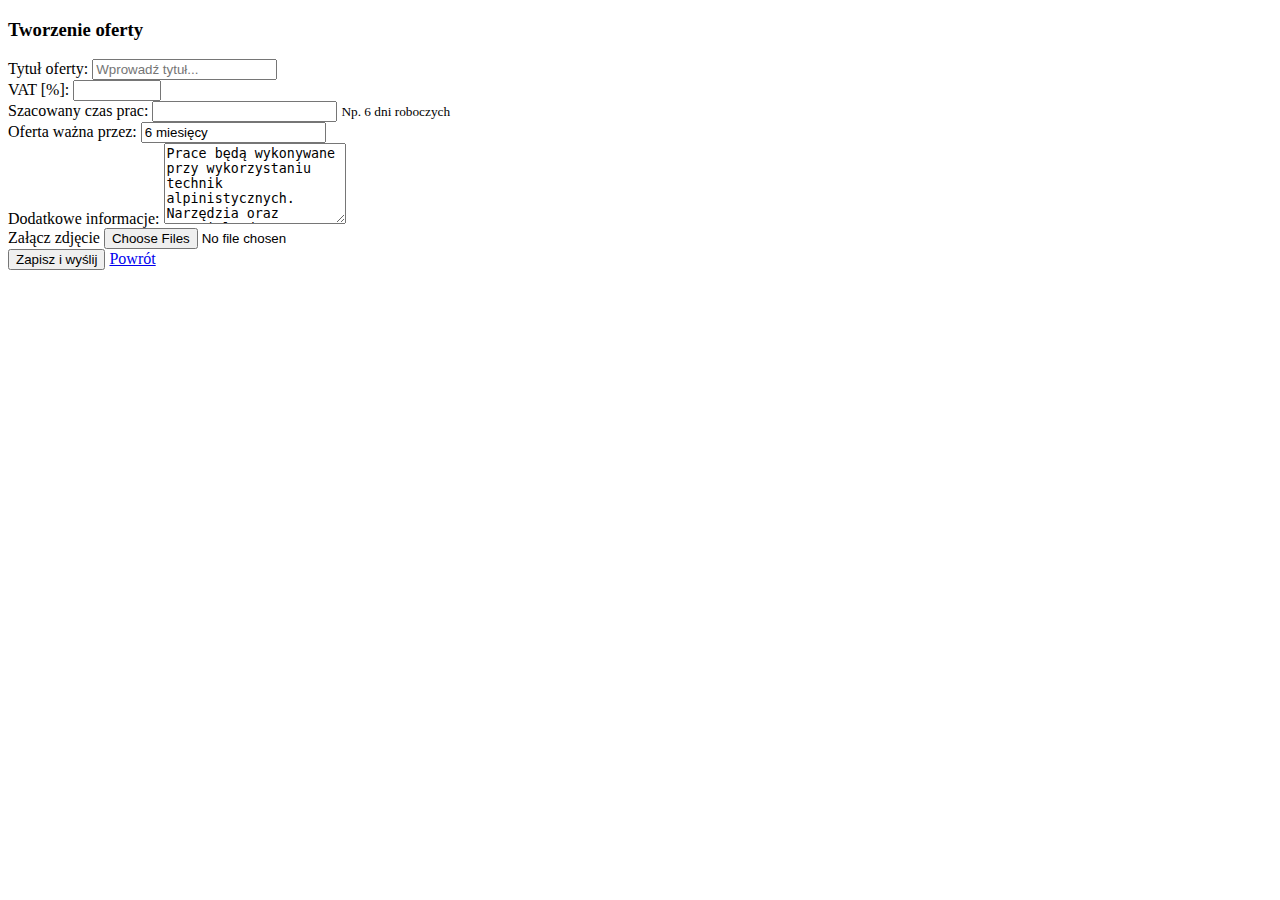
<file: src/main/resources/templates/form.html>
<!doctype html>

<html lang="en" xmlns:th="http://www.thymeleaf.org">
<head>
<meta charset="utf-8">
<title>Grupa Przedsiębiorstw Alpinistycznych</title>
<meta name="author" content="Joanna Zdżalik">
<meta name="description" content="GPA">
<link rel="shortcut icon" th:href="@{images/favicons/favicon.ico}">
<link rel="icon" sizes="16x16 32x32 64x64"
	th:href="@{images/favicons/favicon.ico}">
<link rel="stylesheet" type="text/css" th:href="@{/css/form.css}">
<link
	href='http://fonts.googleapis.com/css?family=Open+Sans&subset=latin,latin-ext'
	rel='stylesheet' type='text/css'>
<link href="https://fonts.googleapis.com/icon?family=Material+Icons"
	rel="stylesheet">
<link th:rel="stylesheet"
	th:href="@{/assets/izitoast/css/iziToast.css} " />
<link th:rel="stylesheet"
	th:href="@{/webjars/bootstrap/css/bootstrap.min.css} " />
</head>
<script th:src="@{/webjars/jquery/jquery.min.js}"></script>
<script th:src="@{/webjars/popper.js/umd/popper.min.js}"></script>
<script th:src="@{/webjars/bootstrap/js/bootstrap.min.js}"></script>
<script th:src="@{/assets/izitoast/js/iziToast.min.js}"></script>
<script type="text/javascript" src="../static/js/form.js"
	th:src="@{/js/form.js}"></script>

<body>
	<form id="offerForm" th:action="@{/addoffer}" method="post"
		th:object="${offerToCreate}">
		<div class="container formBox">		
<h3>Tworzenie oferty</h3>
			<!--Tytuł -->
			<div class="d-flex flex-row justify-content-center">
				<div class="form-group col-md-8 mb-20">
					<label for="title">Tytuł oferty: </label> <input type="text"
						id="title" class="form-control" placeholder="Wprowadź tytuł..."
						th:field="*{title}" >
				</div>
			</div>

			<!-- Zakres prac-->
			<!-- 	<div class="d-flex flex-row justify-content-center mt-20">
				<div class="form-group col-8 mb-20">
					<label for="price">Wyceniony zakres prac: </label>
					<textarea class="form-control mb-1" rows="1"
						placeholder="Wprowadź pozycję..."></textarea>
					<div class="input-group col-14">
						<input type="number" class="form-control"
							placeholder="Wprowadź cenę [zł]..." />
						<button type="button" class="btn GPAbutton">Dodaj</button>
					</div>
				</div>
			</div> -->



			<!-- Tabela z wypunktowanym zakresem-->
			<!-- <div class="d-flex flex-row justify-content-center " th:switch="${tasksInScope}">
				<table class="table table-sm" id="scopeOfWork" th:case="*">
					<tbody>
						<tr th:each="task : ${tasksInScope}">
							<td class="col-8" th:text="${task.name}"></td>
							<td class="col-2" th:text="${task.price}"></td>
							<td class="col-1">
								<button type="button" class="btn blue">
									<span class="material-icons">edit</span>
								</button>
							</td>
							<td class="col-1">
								<button type="button" class="btn red">
									<span class="material-icons">close</span>
								</button>
							</td>
						</tr>
					</tbody>
					<caption>Całkowity koszt usługi:</caption>
				</table>
				<p th:text="${totalCost}">total cost</p>
			</div> -->

			<!-- VAT-->
			<div class="d-flex flex-row justify-content-center">
				<div class="form-group col-md-8">
					<label for="percentVat">VAT [%]: </label><input type="number"
						step=0.01 min=0 max=100 id="percentVAT" class="form-control" 
						th:field="*{percentVAT}">
				</div>
			</div>

			<!-- Szacowany czas prac-->
			<div class="d-flex flex-row justify-content-center ">
				<div class="form-group col-md-8 mb-20">
					<label for="duration">Szacowany czas prac: </label> <input
						type="text" id="durationOfWork" class="form-control"
						th:field="*{durationOfWork}"> <small
						class="form-text text-muted">Np. 6 dni roboczych</small>
				</div>
			</div>

			<!-- Oferta ważna przez-->
			<div class="d-flex flex-row justify-content-center">
				<div class="form-group col-md-8 mb-20">
					<label for="validFor">Oferta ważna przez: </label> <input
						type="text" id="validFor" class="form-control" value="6 miesięcy"
						name="validFor">
				</div>
			</div>

			<!--Dodatkowe informacje -->
			<div class="d-flex flex-row justify-content-center">
				<div class="form-group col-8 mb-20">
					<label for="additionalInfo">Dodatkowe informacje: </label>
					<textarea class="form-control mb-1" rows="5" id="additionalInfo"
						name="additionalInfo">Prace będą wykonywane przy wykorzystaniu technik alpinistycznych. Narzędzia oraz materiały do prowadzenia prac są po stronie wykonawcy. Zleceniodawca jest zobowiązany do zapewnienia dostępu do dachu (wyłaz), wody oraz energii elektrycznej (gniazdko 230 V)w trakcie wykonywania prac.</textarea>
				</div>
			</div>

			<!--Załączniki -->
			<div class="d-flex flex-row justify-content-center mt-20">
				<div class="form-group col-8 mb-20">
					<label for="file">Załącz zdjęcie</label> <input type="file"
						multiple="multiple" accept="" class="form-control-file" id="file">
				</div>
			</div>

			<!-- Przyciski na dole -->
			<div class="d-flex flex-row justify-content-center mt-20 mb-20">
				<button type="submit" class="btn GPAbutton">Zapisz i
					wyślij</button>
				<a class="btn GPAbutton" href="/gpa" role="button">Powrót</a>
			</div>


		</div>
	</form>
</body>
</html>
</file>
